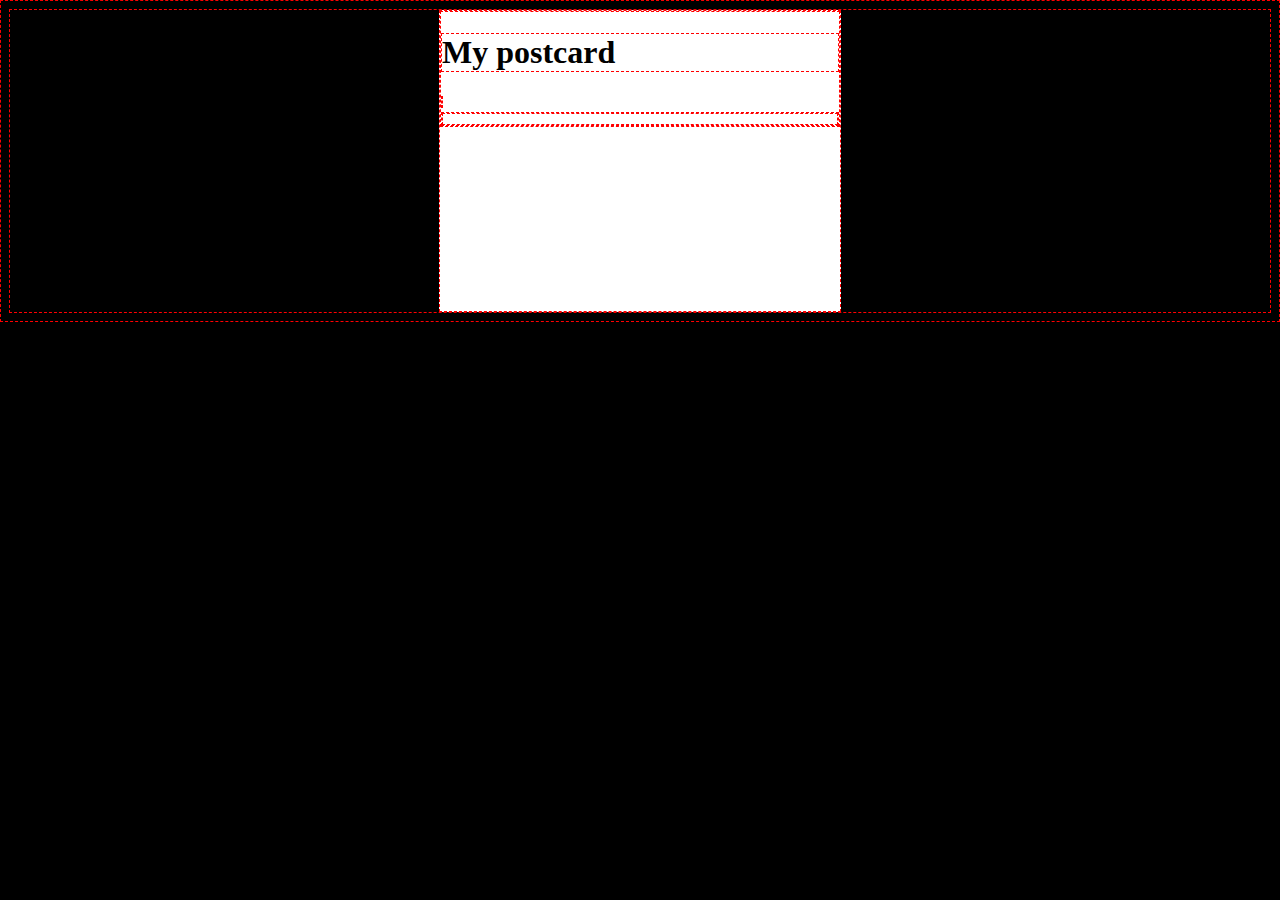
<file: .learn/resets/11.1-header-content/index.html>
<!DOCTYPE html>
<html lang="en">
	<head>
		<link rel="stylesheet" href="styles.css" />
		<meta charset="UTF-8" />
		<meta name="viewport" content="width=device-width, initial-scale=1.0" />
		<title>Document</title>
	</head>
	<body>
		<!-- comienza a añadir nuevas etiquetas o tags aquí -->
		<div class="postcard">
            <div class="postcard-header"><h1>My postcard</h1><img href="https://raw.githubusercontent.com/breatheco-de/exercise-postcard/e63a7916530cc850bd92aa1c2e19191837fb5c80/.learn/assets/4geeks.png">
                <div class="postcard-body"> 
                    <div class="postcard-footer">
                    </div>

	</body>
</html>
</file>
<file: .learn/resets/11.1-header-content/styles.css>
body {
	background: black;
}

* {
	border: 1px dashed red;
	min-height: 10px;
}

.postcard {
	background: white;
	width: 400px;
	height: 300px;
	margin: auto;
}
</file>
